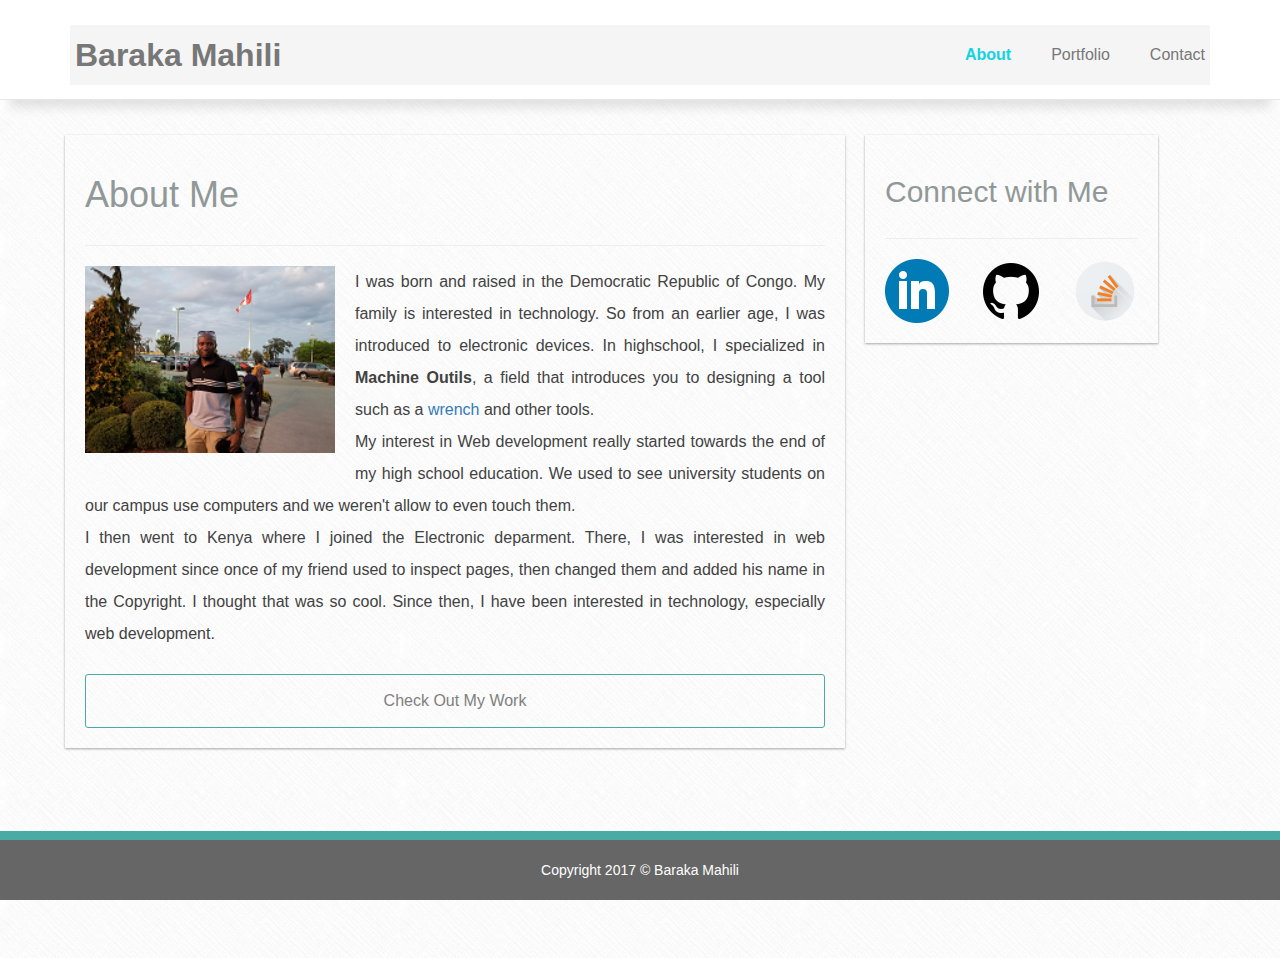
<file: index.html>
<!DOCTYPE html>
<html lang="en">
<head>
    <meta charset="UTF-8">
    <meta name="viewport" content="width=device-width, initial-scale=1.0">
    <title>Baraka Mahili - About</title>
    <!-- Latest compiled and minified CSS -->
    <link rel="stylesheet" href="https://maxcdn.bootstrapcdn.com/bootstrap/3.3.7/css/bootstrap.min.css" integrity="sha384-BVYiiSIFeK1dGmJRAkycuHAHRg32OmUcww7on3RYdg4Va+PmSTsz/K68vbdEjh4u"
        crossorigin="anonymous">
    <!-- <link rel="stylesheet" href="./assets/css/reset.css"> -->
    <link rel="stylesheet" href="./assets/css/style.css">
</head>
<body>

    <nav class="navbar navbar-default navbar-fixed-top">
        <div class="container">
            <div class="navbar-header">
                <button type="button" class="navbar-toggle collapsed" data-toggle="collapse" data-target="#navbar" aria-expanded="false"
                    aria-controls="navbar">
                    <span class="sr-only">Toggle navigation</span>
                    <span class="icon-bar"></span>
                    <span class="icon-bar"></span>
                    <span class="icon-bar"></span>
                </button>
                <a class="navbar-brand" href="index.html">
                        Baraka Mahili
                </a>
            </div>
            <div id="navbar" class="collapse navbar-collapse">
    
                <ul class="nav navbar-nav navbar-right">
                    <li class="active">
                        <a href="index.html">About</a>
                    </li>
                    <li>
                        <a href="portfolio.html">Portfolio</a>
                    </li>
                    
                    <li>
                        <a href="contact.html">Contact</a>
                    </li>
                </ul>
    
            </div>
            <!--/.nav-collapse -->
        </div>
    </nav>
    
    <div class="container main-content">
        
        <div  id="content-on-me" class="row">
                
            <div class="col-md-8" id="about">

                <div class="row">
                    <div class="col-md-12">
                        <h1>About Me</h1>
                    </div>
                </div>

                <hr>

                <div class="row">

                    <div class="col-md-12">

                        <img src="./assets/images/Baraka-In-Windsor-Canada-Flag.png" alt="" class="gbmahili-picture">
                        
                        <p>
                            I was born and raised in the Democratic Republic of Congo. My family is interested in technology. So from an earlier age,
                            I was introduced to electronic devices. In highschool, I specialized in
                            <b>Machine Outils</b>, a field that introduces you to designing a tool such as a
                            <a href="https://en.wikipedia.org/wiki/Wrench"
                                target="_blank">wrench</a> and other tools.
                            <br> My interest in Web development really started towards the end of my high school education. We used to see university
                            students on our campus use computers and we weren't allow to even touch them.
                        </p>

                        <p>
                            I then went to Kenya where I joined the Electronic deparment. There, I was interested in web development since once of my
                            friend used to inspect pages, then changed them and added his name in the Copyright. I thought that was so cool. Since
                            then, I have been interested in technology, especially web development.
                        </p>

                        <br>

                        <a href="portfolio.html">
                            <p id="go-to-portfolio">Check Out My Work</p>
                        </a>

                    </div>
                </div>

            </div>

            <div class="col-md-3" id="social-media">

                <div class="row">
                    <div class="col-md-12">
                        <h2>Connect with Me</h2>
                    </div>
                </div>                
                <hr>

                <div class="row" id="social-media-icons">
                    <div class="col-md-4 col-sm-4 col-xs-4">                    
                        <a href="https://www.linkedin.com/in/baraka-mahili-13971564/" target="_blank">
                            <img class="img-responsive" src="./assets/images/linkedin-icon.png" alt="Linkedin Icon">
                        </a> 
                    </div>

                    <div class="col-md-4 col-sm-4 col-xs-4">  
                        <a href="https://github.com/gbmahili" target="_blank">
                            <img class="img-responsive" src="./assets/images/github-icon.png" alt="GitHub Icon">
                        </a>
                    </div>

                    <div class="col-md-4 col-sm-4 col-xs-4">  
                        <a href="https://stackoverflow.com/users/5051309/baraka-mahili" target="_blank">
                            <img class="img-responsive" src="./assets/images/StackOverflow-icon.png" alt="StackOverflow-icon">
                        </a>
                    </div>
                
                </div>
            </div>

        </div>

    </div>

    <!-- Footer -->

    <div id="footer">
        Copyright 2017 &copy; Baraka Mahili
    </div>

    <!-- Bootstrap core JavaScript
        ================================================== -->
    <!-- Placed at the end of the document so the pages load faster -->
    <script src="https://ajax.googleapis.com/ajax/libs/jquery/1.12.4/jquery.min.js"></script>
    <!-- Latest compiled and minified JavaScript -->
    <script src="https://maxcdn.bootstrapcdn.com/bootstrap/3.3.7/js/bootstrap.min.js" integrity="sha384-Tc5IQib027qvyjSMfHjOMaLkfuWVxZxUPnCJA7l2mCWNIpG9mGCD8wGNIcPD7Txa"
        crossorigin="anonymous"></script>
      
</body>
</html>
</file>
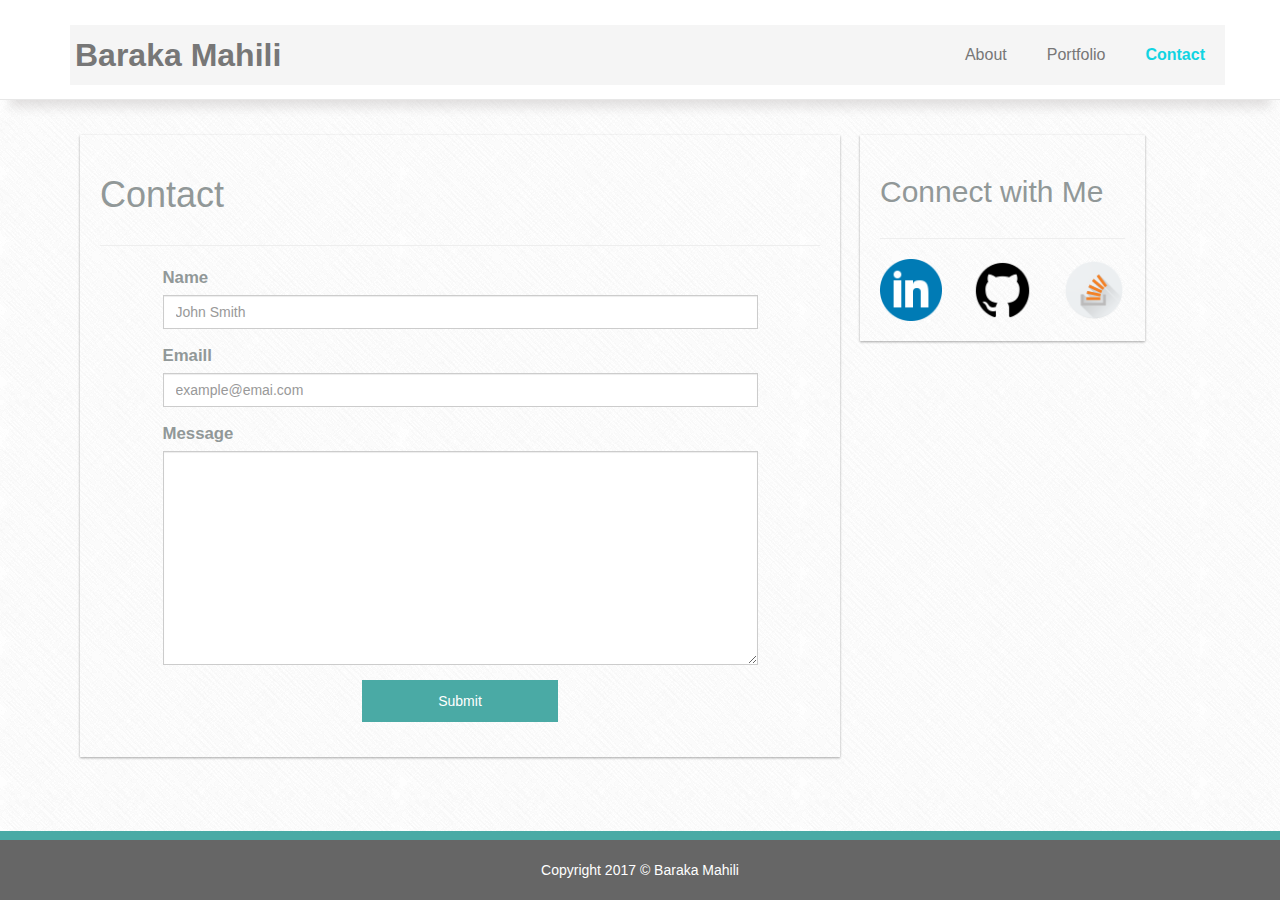
<file: contact.html>
<!DOCTYPE html>
<html lang="en">
<head>
    <meta charset="UTF-8">
    <meta name="viewport" content="width=device-width, initial-scale=1.0">
    <title>Baraka Mahili - Contact</title>

    <!-- Latest compiled and minified CSS -->
    <link rel="stylesheet" href="https://maxcdn.bootstrapcdn.com/bootstrap/3.3.7/css/bootstrap.min.css" integrity="sha384-BVYiiSIFeK1dGmJRAkycuHAHRg32OmUcww7on3RYdg4Va+PmSTsz/K68vbdEjh4u"
        crossorigin="anonymous">
    <link rel="stylesheet" href="./assets/css/style.css">

    </head>
    
    <body>
    
        <nav class="navbar navbar-default navbar-fixed-top">
            <div class="container">
                <div class="navbar-header">
                    <button type="button" class="navbar-toggle collapsed" data-toggle="collapse" data-target="#navbar" aria-expanded="false"
                        aria-controls="navbar">
                        <span class="sr-only">Toggle navigation</span>
                        <span class="icon-bar"></span>
                        <span class="icon-bar"></span>
                        <span class="icon-bar"></span>
                    </button>
                    <a class="navbar-brand" href="index.html">
                        Baraka Mahili
                    </a>
                </div>
                <div id="navbar" class="collapse navbar-collapse">
    
                    <ul class="nav navbar-nav navbar-right">
                        <li>
                            <a href="index.html">About</a>
                        </li>
                        <li>
                            <a href="portfolio.html">Portfolio</a>
                        </li>
    
                        <li class="active">
                            <a href="contact.html">Contact</a>
                        </li>
                    </ul>
    
                </div>
                <!--/.nav-collapse -->
            </div>
        </nav>
    
        <div class="container main-content">

        <div id="content-on-me">

            <div class="col-md-8" id="about">
            
                <div class="row">
                    <div class="col-md-12">
                        <h1>Contact</h1>
                    </div>
                </div>
            
                <hr>
            
                <div class="row contact-form">
                    <div class="col-md-10 col-md-offset-1">

                    <form>                        
                        <div class="form-group">
                            <label for="name">Name</label>
                            <input type="text" class="form-control" id="name" placeholder="John Smith" required>
                        </div>
                        <div class="form-group">
                            <label for="email">Emaill</label>
                            <input type="email" class="form-control" id="email" placeholder="example@emai.com" required>
                        </div>
                        <div class="form-group">
                            <label for="msg">Message</label>
                            <textarea name="msg" class="form-control" id="msg" cols="30" rows="10" required></textarea>
                        </div>
                        <div class="form-group">
                            <center><input type="button" value="Submit" class="btn btn-primary"></center>
                        </div>
                    </form>

                    </div>
                    
                </div>
            
            </div>

            <div class="col-md-3" id="social-media">
            
                <div class="row">
                    <div class="col-md-12">
                        <h2>Connect with Me</h2>
                    </div>
                </div>
                <hr>
            
                <div class="row" id="social-media-icons">
                    <div class="col-md-4 col-sm-4 col-xs-4">
                        <a href="https://www.linkedin.com/in/baraka-mahili-13971564/" target="_blank">
                            <img class="img-responsive" src="./assets/images/linkedin-icon.png" alt="Linkedin Icon">
                        </a>
                    </div>
            
                    <div class="col-md-4 col-sm-4 col-xs-4">
                        <a href="https://github.com/gbmahili" target="_blank">
                            <img class="img-responsive" src="./assets/images/github-icon.png" alt="GitHub Icon">
                        </a>
                    </div>
            
                    <div class="col-md-4 col-sm-4 col-xs-4">
                        <a href="https://stackoverflow.com/users/5051309/baraka-mahili" target="_blank">
                            <img class="img-responsive" src="./assets/images/StackOverflow-icon.png" alt="StackOverflow-icon">
                        </a>
                    </div>
            
                </div>
            </div>

        </div>

    </div>

    <!-- Footer -->

    <div id="footer">
        Copyright 2017 &copy; Baraka Mahili
    </div>

    <!-- Bootstrap core JavaScript
            ================================================== -->
    <!-- Placed at the end of the document so the pages load faster -->
    <script src="https://ajax.googleapis.com/ajax/libs/jquery/1.12.4/jquery.min.js"></script>
    <!-- Latest compiled and minified JavaScript -->
    <script src="https://maxcdn.bootstrapcdn.com/bootstrap/3.3.7/js/bootstrap.min.js" integrity="sha384-Tc5IQib027qvyjSMfHjOMaLkfuWVxZxUPnCJA7l2mCWNIpG9mGCD8wGNIcPD7Txa"
        crossorigin="anonymous"></script>
      
</body>
</html>
</file>
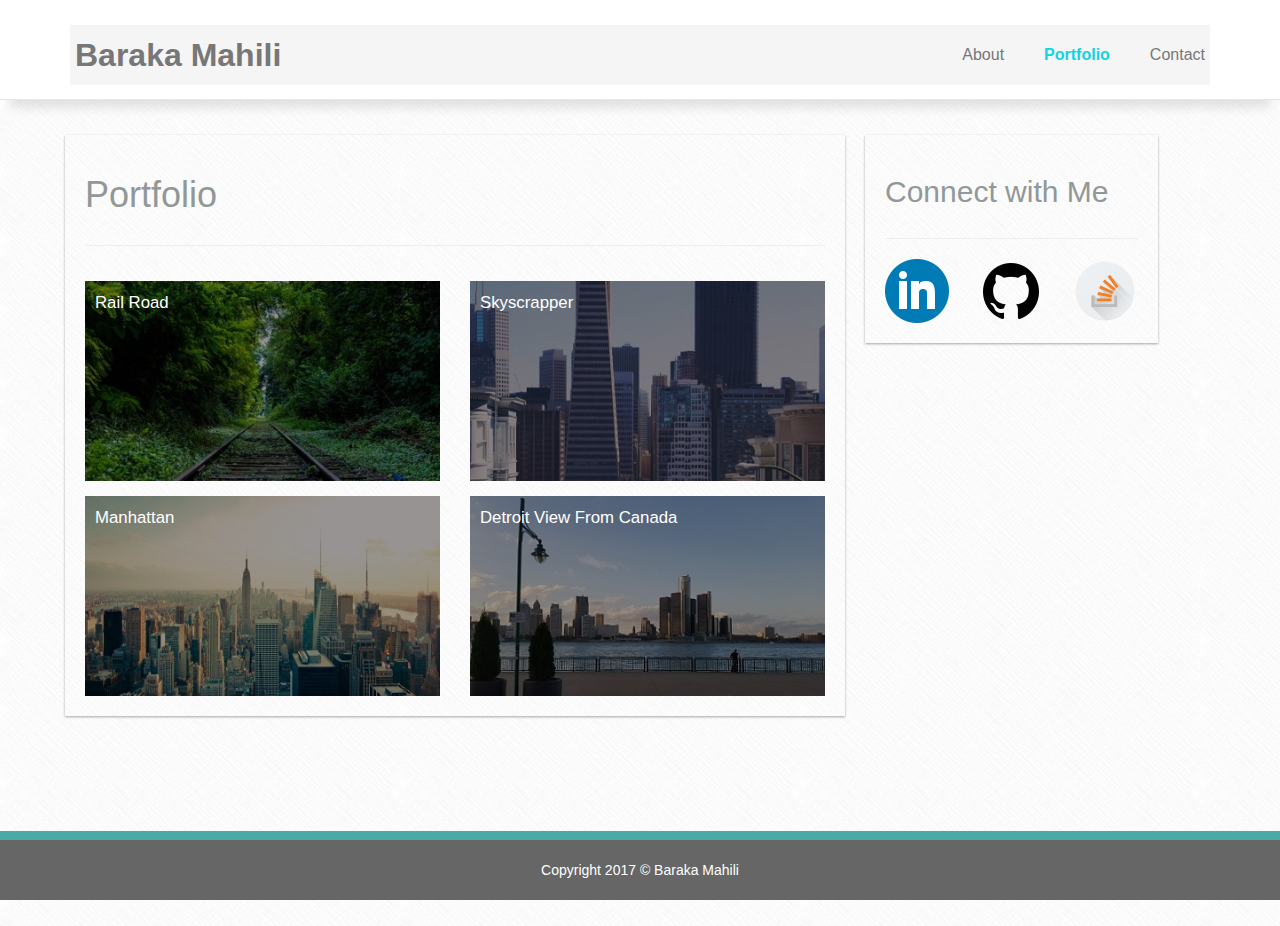
<file: portfolio.html>
<!DOCTYPE html>
<html lang="en">
<head>
    <meta charset="UTF-8">
    <meta name="viewport" content="width=device-width, initial-scale=1.0">
    <title>Baraka Mahili - Portfolio</title>
    <!-- Latest compiled and minified CSS -->
    <link rel="stylesheet" href="https://maxcdn.bootstrapcdn.com/bootstrap/3.3.7/css/bootstrap.min.css" integrity="sha384-BVYiiSIFeK1dGmJRAkycuHAHRg32OmUcww7on3RYdg4Va+PmSTsz/K68vbdEjh4u"
        crossorigin="anonymous">
    <link rel="stylesheet" href="./assets/css/style.css">

    </head>
    
    <body>
    
        <nav class="navbar navbar-default navbar-fixed-top">
            <div class="container">
                <div class="navbar-header">
                    <button type="button" class="navbar-toggle collapsed" data-toggle="collapse" data-target="#navbar" aria-expanded="false"
                        aria-controls="navbar">
                        <span class="sr-only">Toggle navigation</span>
                        <span class="icon-bar"></span>
                        <span class="icon-bar"></span>
                        <span class="icon-bar"></span>
                    </button>
                    <a class="navbar-brand" href="index.html">
                        Baraka Mahili
                    </a>
                </div>
                <div id="navbar" class="collapse navbar-collapse">
    
                    <ul class="nav navbar-nav navbar-right">
                        <li>
                            <a href="index.html">About</a>
                        </li>
                        <li class="active">
                            <a href="portfolio.html">Portfolio</a>
                        </li>
    
                        <li>
                            <a href="contact.html">Contact</a>
                        </li>
                    </ul>
    
                </div>
                <!--/.nav-collapse -->
            </div>
        </nav>
        
        <div class="container main-content">
        
            <div id="content-on-me" class="row">
        
                <div class="col-md-8" id="about">
        
                    <div class="row">
                        <div class="col-md-12">
                            <h1>Portfolio</h1>
                        </div>
                    </div>
        
                    <hr>
        
                    <div class="row my-work">
        
                        <div class="col-md-6 col-sm-12 col-xs-12">
                            <figure>                                
                                <figcaption class="show case1">Rail Road</figcaption>
                            </figure>
                                                        
                        </div>

                        <div class="col-md-6 col-sm-12 col-xs-12">
                            <figure>
                                <figcaption class="show case2">Skyscrapper</figcaption>
                            </figure>
                            
                        </div>

                        <div class="col-md-6 col-sm-12 col-xs-12">
                            <figure>
                                <figcaption class="show case3">Manhattan</figcaption>
                            </figure>
                        </div>

                        <div class="col-md-6 col-sm-12 col-xs-12">
                            <figure>
                                <figcaption class="show case4">Detroit View From Canada</figcaption>
                            </figure>
                        </div>
                    </div>
        
                </div>
        
                <div class="col-md-3" id="social-media">
        
                    <div class="row">
                        <div class="col-md-12">
                            <h2>Connect with Me</h2>
                        </div>
                    </div>
                    <hr>
        
                    <div class="row" id="social-media-icons">
                        <div class="col-md-4 col-sm-4 col-xs-4">
                            <a href="https://www.linkedin.com/in/baraka-mahili-13971564/" target="_blank">
                                <img class="img-responsive" src="./assets/images/linkedin-icon.png" alt="Linkedin Icon">
                            </a>
                        </div>
        
                        <div class="col-md-4 col-sm-4 col-xs-4">
                            <a href="https://github.com/gbmahili" target="_blank">
                                <img class="img-responsive" src="./assets/images/github-icon.png" alt="GitHub Icon">
                            </a>
                        </div>
        
                        <div class="col-md-4 col-sm-4 col-xs-4">
                            <a href="https://stackoverflow.com/users/5051309/baraka-mahili" target="_blank">
                                <img class="img-responsive" src="./assets/images/StackOverflow-icon.png" alt="StackOverflow-icon">
                            </a>
                        </div>
        
                    </div>
                </div>
        
            </div>
        
        </div>
        

    <!-- Footer -->

    <div id="footer">
        Copyright 2017 &copy; Baraka Mahili
    </div>

    <!-- Bootstrap core JavaScript
            ================================================== -->
    <!-- Placed at the end of the document so the pages load faster -->
    <script src="https://ajax.googleapis.com/ajax/libs/jquery/1.12.4/jquery.min.js"></script>
    <!-- Latest compiled and minified JavaScript -->
    <script src="https://maxcdn.bootstrapcdn.com/bootstrap/3.3.7/js/bootstrap.min.js" integrity="sha384-Tc5IQib027qvyjSMfHjOMaLkfuWVxZxUPnCJA7l2mCWNIpG9mGCD8wGNIcPD7Txa"
        crossorigin="anonymous"></script>
      
</body>
</html>
</file>
<file: assets/css/style.css>
body {
    font-family: 'Arial', 'Helvetica Neue', Helvetica, sans-serif;
    background-image: url("../images/crossword.png");
    background-color: #cccccc;
}

.main-content{
    margin-top: 125px;
}

.navbar-default {
    background-color: rgb(255, 255, 255);
    height: 100px;
    padding: 25px;
    box-shadow: 0px 17px 10px -10px rgba(185, 179, 179, 0.4);
    color: black;
    font-size: 16px;
    line-height: 26px;
}

.navbar-default .navbar-nav > li > a, .dropdown-menu > li > a {
    padding: 20px;
}
.active, .navbar-default .navbar-nav > li > a:hover {
    background: rgb(241, 237, 237);
}
.navbar-default .navbar-nav>.active>a, 
.navbar-default .navbar-nav>.active>a:focus, 
.navbar-default .navbar-nav>.active>a:hover {
    color: #555;
    background-color: #F5F5F5;
}

#navbar{
    background: #F5F5F5;    
}

.navbar-brand{
    padding: 20px;
    font-size: 2em;
    font-weight: bold;
    color:rgb(17, 212, 226);
}

p {
  line-height: 2; 
  font-family: Helvetica;
  text-align: justify;
  margin: 0;
  font-size: 16px;
  color: #424242;
}

.gbmahili-picture {
  float: left;
  width: 250px;
  shape-margin:20px;
  margin-right: 20px;
  margin-bottom: 20px;
}

#about, #social-media{
    font-size: 1.2em;
    padding: 20px;
    color: #919898;
    box-shadow: 0 1px 3px rgba(0,0,0,0.12), 0 1px 2px rgba(0,0,0,0.24);
    transition: all 0.3s cubic-bezier(.25,.8,.25,1);
    margin: 10px;
}

#about  a {
    text-decoration: none;
}

.nav a:hover{
    color: rgb(17, 212, 226);
}

#content-on-me{
    padding-bottom: 200px;
}

#footer{
    background: #666666;
    padding: 20px;
    position: fixed;
    bottom: 0;
    right: 0;
    left: 0;
    color: white;
    border-top: 9px solid #4AAAA5;
    text-align: center;
}

#go-to-portfolio{   
    padding: 10px;
    color: grey;
    text-align: center;
    border: 1px solid #4AAAA5;
    border-radius: 3px;
}

#go-to-portfolio:hover{
    background: #4AAAA5;
    color: white;
    cursor: pointer;
    box-shadow: 0 14px 28px rgba(19, 56, 54, 0.25), 0 10px 10px rgba(0,0,0,0.22);
}

#social-media:hover{
    box-shadow: 0 14px 28px rgba(0,0,0,0.25), 0 10px 10px rgba(0,0,0,0.22);
}

#social-media-icons img:hover{
    opacity: 0.8;
    border: 1px solid #4AAAA5;
    border-radius: 50%;
}

.my-work > div{
    margin-top: 15px;
}

.form-control{
    border-radius: 0;
}

.form-control:focus{
    border: 1px solid #4AAAA5;
}

.btn-primary{
    padding: 10px 75px;
    background: #4AAAA5;
    border: 1px solid #4AAAA5;
    border-radius: 0; 
}

figcaption{
    padding: 10px;
}
.show{
    background: blue;
    height: 200px;
    color: white;
    background-color: #979393;
    background-blend-mode: multiply;
    background-size: cover;
    background-position: top left;
    transition: all ease-in-out 300ms;
}

.show:hover{
    background-blend-mode: initial;
    box-shadow: 0 14px 28px rgba(0,0,0,0.25), 0 10px 10px rgba(0,0,0,0.22);
    cursor: pointer;
}

.case1{  
    background-image: url("../images/case1-railroad.jpg");
}

.case2{
    background-image: url("../images/case2-skyscrapper.jpg");
}

.case3{
    background-image: url("../images/case3-manhattan.jpg");
}

.case4{
    background-image: url("../images/Detroit-View-FromCanada.jpg");
}

.navbar-default .navbar-nav>.active>a, .navbar-default .navbar-nav>.active>a:focus, .navbar-default .navbar-nav>.active>a:hover {
    color: rgb(17, 212, 226);
    background-color: #F5F5F5;
    font-weight: bold;
}

@media only screen and (max-width: 500px) {

    .gbmahili-picture {
        float: none;
        width: 100%;
    }

    .navbar-brand{
        padding: 15px;
        font-size: 1.5em;
    }
    
}
</file>
